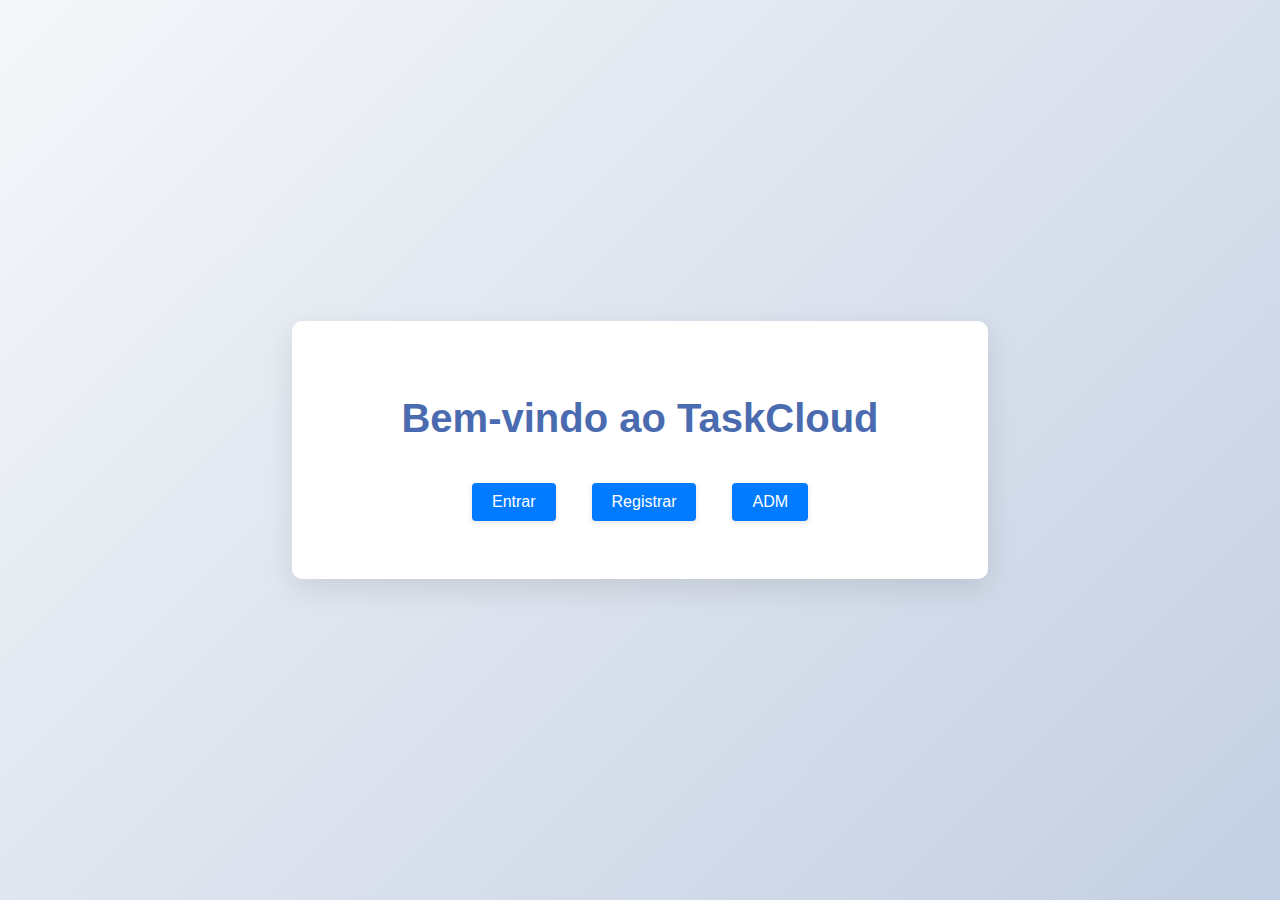
<file: frontend/Index.html>
<!DOCTYPE html>
<html lang="pt-BR">
<head>
  <meta charset="UTF-8">
  <meta http-equiv="X-UA-Compatible" content="IE=edge"> <!-- Suporte para IE -->
  <meta name="viewport" content="width=device-width, initial-scale=1.0"> <!-- Responsividade -->
  <title>TaskCloud - Início</title>
  <link rel="stylesheet" href="index.css">

  <!-- Fallback para navegadores antigos sem suporte a CSS externo -->
  <style>
    /* Estilo mínimo de fallback */
    body {
      font-family: sans-serif;
      background-color: #f5f5f5;
      margin: 0;
      padding: 0;
    }
    .container {
      max-width: 600px;
      margin: 50px auto;
      text-align: center;
    }
    .auth-links a {
      display: inline-block;
      margin: 10px;
      padding: 10px 20px;
      background-color: #007BFF;
      color: white;
      text-decoration: none;
      border-radius: 4px;
    }
    .auth-links a:hover {
      background-color: #0056b3;
    }
  </style>
</head>
<body>
  <div class="container">
    <h1>Bem-vindo ao TaskCloud</h1>
    <div class="auth-links">
      <a href="login.html">Entrar</a>
      <a href="register.html">Registrar</a>
      <a href="admin-recuperacao.html">ADM</a>
    </div>
  </div>
</body>
</html>
</file>
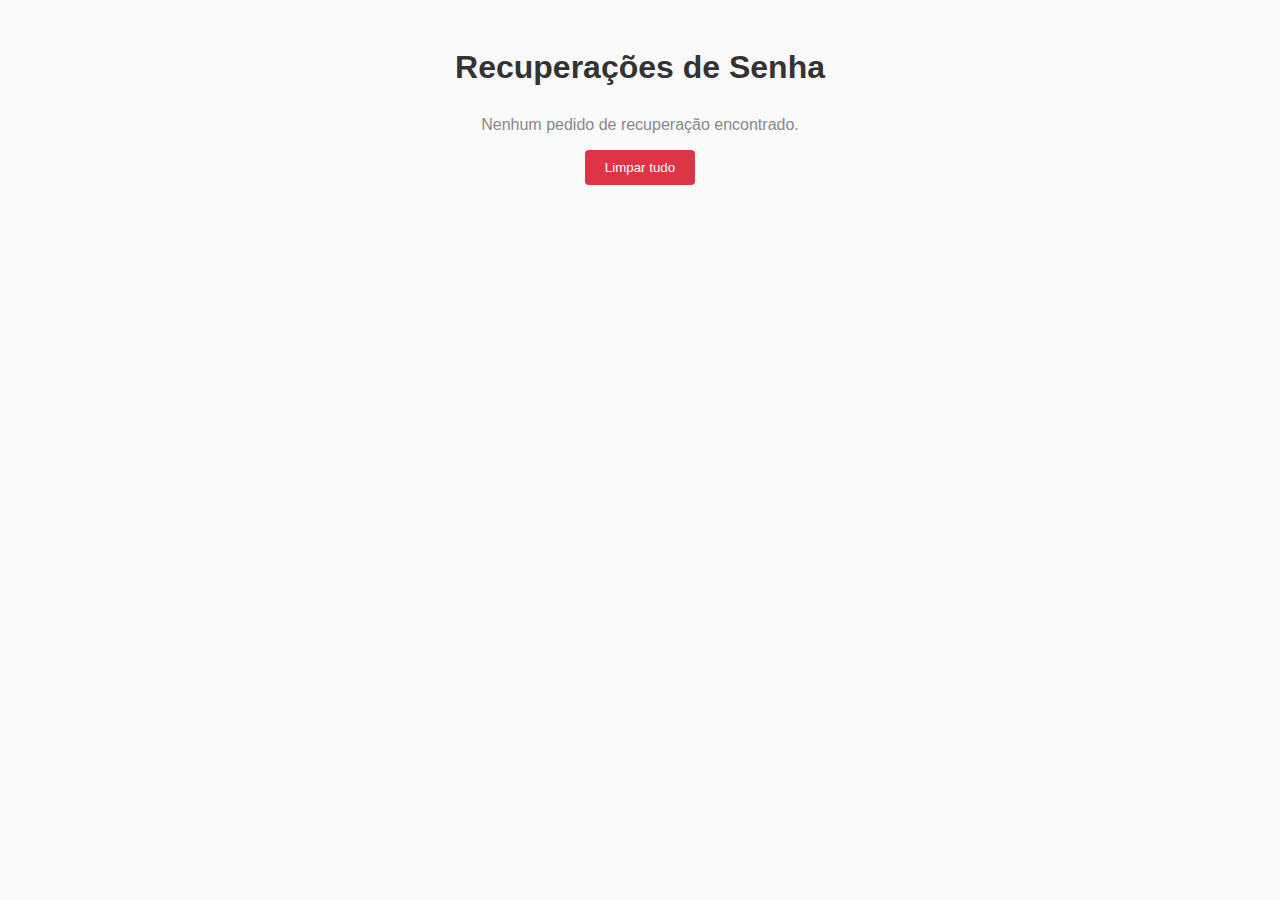
<file: frontend/admin-recuperacao.html>
<!DOCTYPE html>
<html lang="pt-BR">
<head>
  <meta charset="UTF-8">
  <meta http-equiv="X-UA-Compatible" content="IE=edge">
  <meta name="viewport" content="width=device-width, initial-scale=1.0">
  <title>Admin - Recuperações de Senha</title>
  <style>
    body {
      font-family: Arial, sans-serif;
      background-color: #fafafa;
      padding: 20px;
    }
    h1 {
      text-align: center;
      color: #333;
    }
    table {
      width: 100%;
      max-width: 600px;
      margin: 20px auto;
      border-collapse: collapse;
      background: white;
      box-shadow: 0 0 10px rgba(0,0,0,0.05);
    }
    th, td {
      padding: 12px;
      border: 1px solid #ddd;
      text-align: left;
    }
    th {
      background-color: #007BFF;
      color: white;
    }
    tr:nth-child(even) {
      background-color: #f9f9f9;
    }
    .empty {
      text-align: center;
      margin-top: 30px;
      color: #888;
    }
    .clear-btn {
      display: block;
      margin: 10px auto;
      padding: 10px 20px;
      background-color: #dc3545;
      color: white;
      border: none;
      border-radius: 4px;
      cursor: pointer;
    }
    .clear-btn:hover {
      background-color: #a71d2a;
    }
  </style>
</head>
<body>
  <h1>Recuperações de Senha</h1>

  <div id="tabela-container"></div>

  <button class="clear-btn" onclick="limparRecuperacoes()">Limpar tudo</button>

  <script>
    function carregarRecuperacoes() {
      var dados = localStorage.getItem("recuperacoes");
      var container = document.getElementById("tabela-container");

      if (!dados) {
        container.innerHTML = "<p class='empty'>Nenhum pedido de recuperação encontrado.</p>";
        return;
      }

      try {
        var lista = JSON.parse(dados);
        if (lista.length === 0) {
          container.innerHTML = "<p class='empty'>Nenhum pedido de recuperação encontrado.</p>";
          return;
        }

        var html = "<table><thead><tr><th>E-mail</th><th>Data</th></tr></thead><tbody>";

        for (var i = 0; i < lista.length; i++) {
          var item = lista[i];
          var dataFormatada = new Date(item.data).toLocaleString("pt-BR");
          html += "<tr><td>" + item.email + "</td><td>" + dataFormatada + "</td></tr>";
        }

        html += "</tbody></table>";
        container.innerHTML = html;

      } catch (e) {
        container.innerHTML = "<p class='empty'>Erro ao carregar dados.</p>";
      }
    }

    function limparRecuperacoes() {
      if (confirm("Tem certeza que deseja apagar todos os registros?")) {
        localStorage.removeItem("recuperacoes");
        carregarRecuperacoes();
      }
    }

    // Carrega ao abrir a página
    carregarRecuperacoes();
  </script>
</body>
</html>
</file>
<file: frontend/index.css>
/* Reset básico e estilos globais */
body {
  margin: 0;
  padding: 0;
  font-family: 'Segoe UI', Tahoma, Geneva, Verdana, sans-serif;
  background: linear-gradient(135deg, #f5f7fa 0%, #c3cfe2 100%);
  height: 100vh;
  display: flex;
  flex-direction: column;
  align-items: center;
  justify-content: center;
  color: #333;
}

/* Container principal */
.container {
  text-align: center;
  background-color: white;
  padding: 3rem;
  border-radius: 10px;
  box-shadow: 0 10px 30px rgba(0, 0, 0, 0.1);
  max-width: 500px;
  width: 90%;
}

/* Título */
h1 {
  color: #4a6baf;
  margin-bottom: 2rem;
  font-size: 2.5rem;
  font-weight: 600;
}

/* Links */
.auth-links {
  display: flex;
  gap: 1rem;
  justify-content: center;
}

.auth-links a {
  text-decoration: none;
  color: white;
  background-color: #4a6baf;
  padding: 0.8rem 1.5rem;
  border-radius: 5px;
  font-weight: 500;
  transition: all 0.3s ease;
  box-shadow: 0 2px 5px rgba(0, 0, 0, 0.1);
}

.auth-links a:hover {
  background-color: #3a5a9f;
  transform: translateY(-2px);
  box-shadow: 0 4px 8px rgba(0, 0, 0, 0.15);
}

/* Responsividade */
@media (max-width: 600px) {
  .container {
    padding: 2rem 1.5rem;
  }
  
  h1 {
    font-size: 2rem;
  }
  
  .auth-links {
    flex-direction: column;
    gap: 0.8rem;
  }
}
</file>
